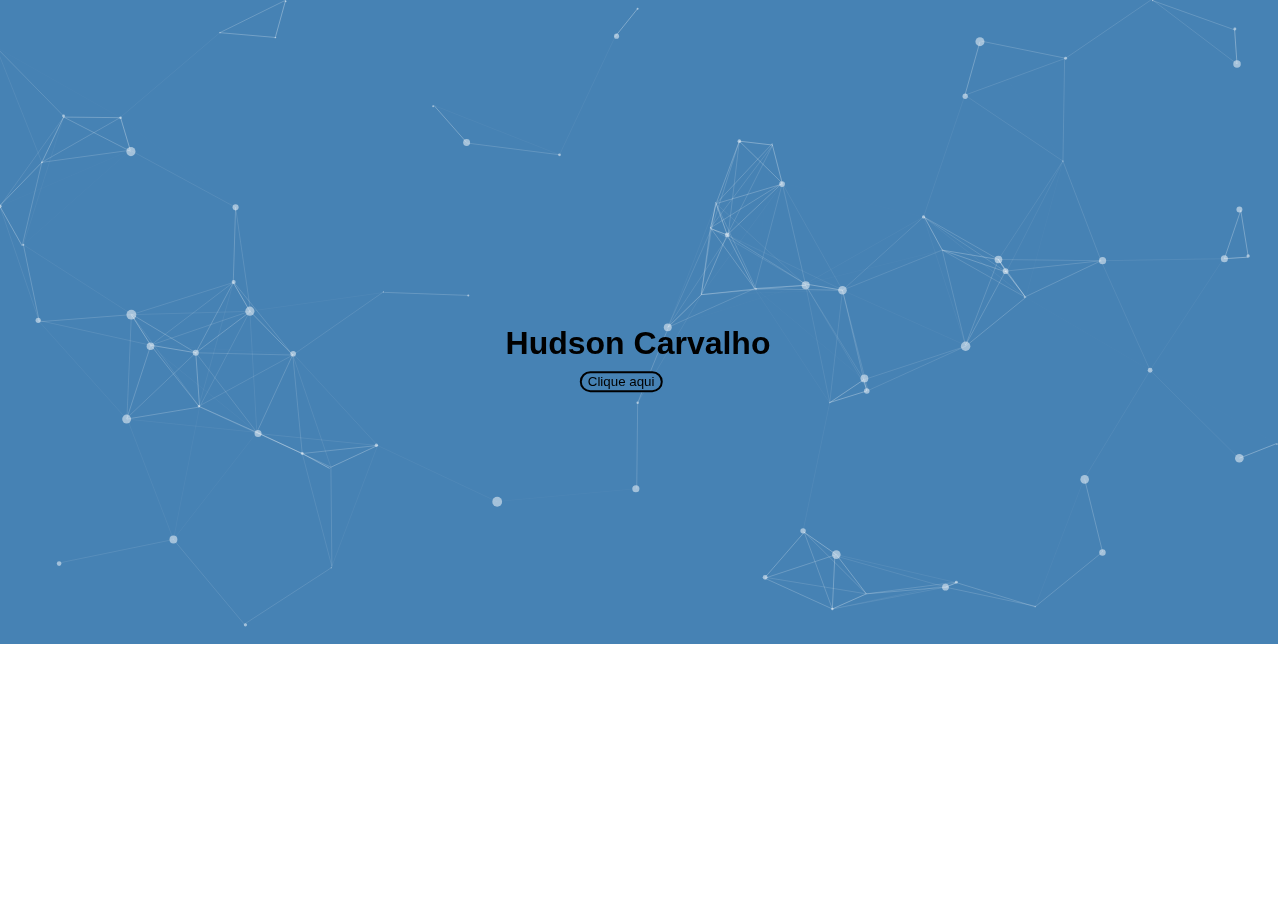
<file: index.html>
<!DOCTYPE html>
<hmtl lang = "pt-br">
	<head>
		<meta charset="UTF-8">
		<meta name="viewport" content="width=device-width, initial-scale=1.0" />
		<title>Hudson Carvalho</title>
		<meta name="viewport" content="width=device-width">
        <link rel="stylesheet" href="particulas.css">
        <link rel="stylesheet" href="https://portfolio-hudsoncarvalho08.vercel.app/">
        <link rel="stylesheet" href="home.html">
        
        
        
        
        
        <body>
        
            
            <div id = "particles-js">
                <h1>Hudson Carvalho</h1>
                
            </div>
        <nav>
            <button class="button">
                <a href="home.html">
                    Clique aqui
                </a>
            </button>
        </nav>

            <!-- particles js files -->

            <script src = "particles.js"></script>
            <script src = "app.js"></script>

        </body>

    </head>
</file>
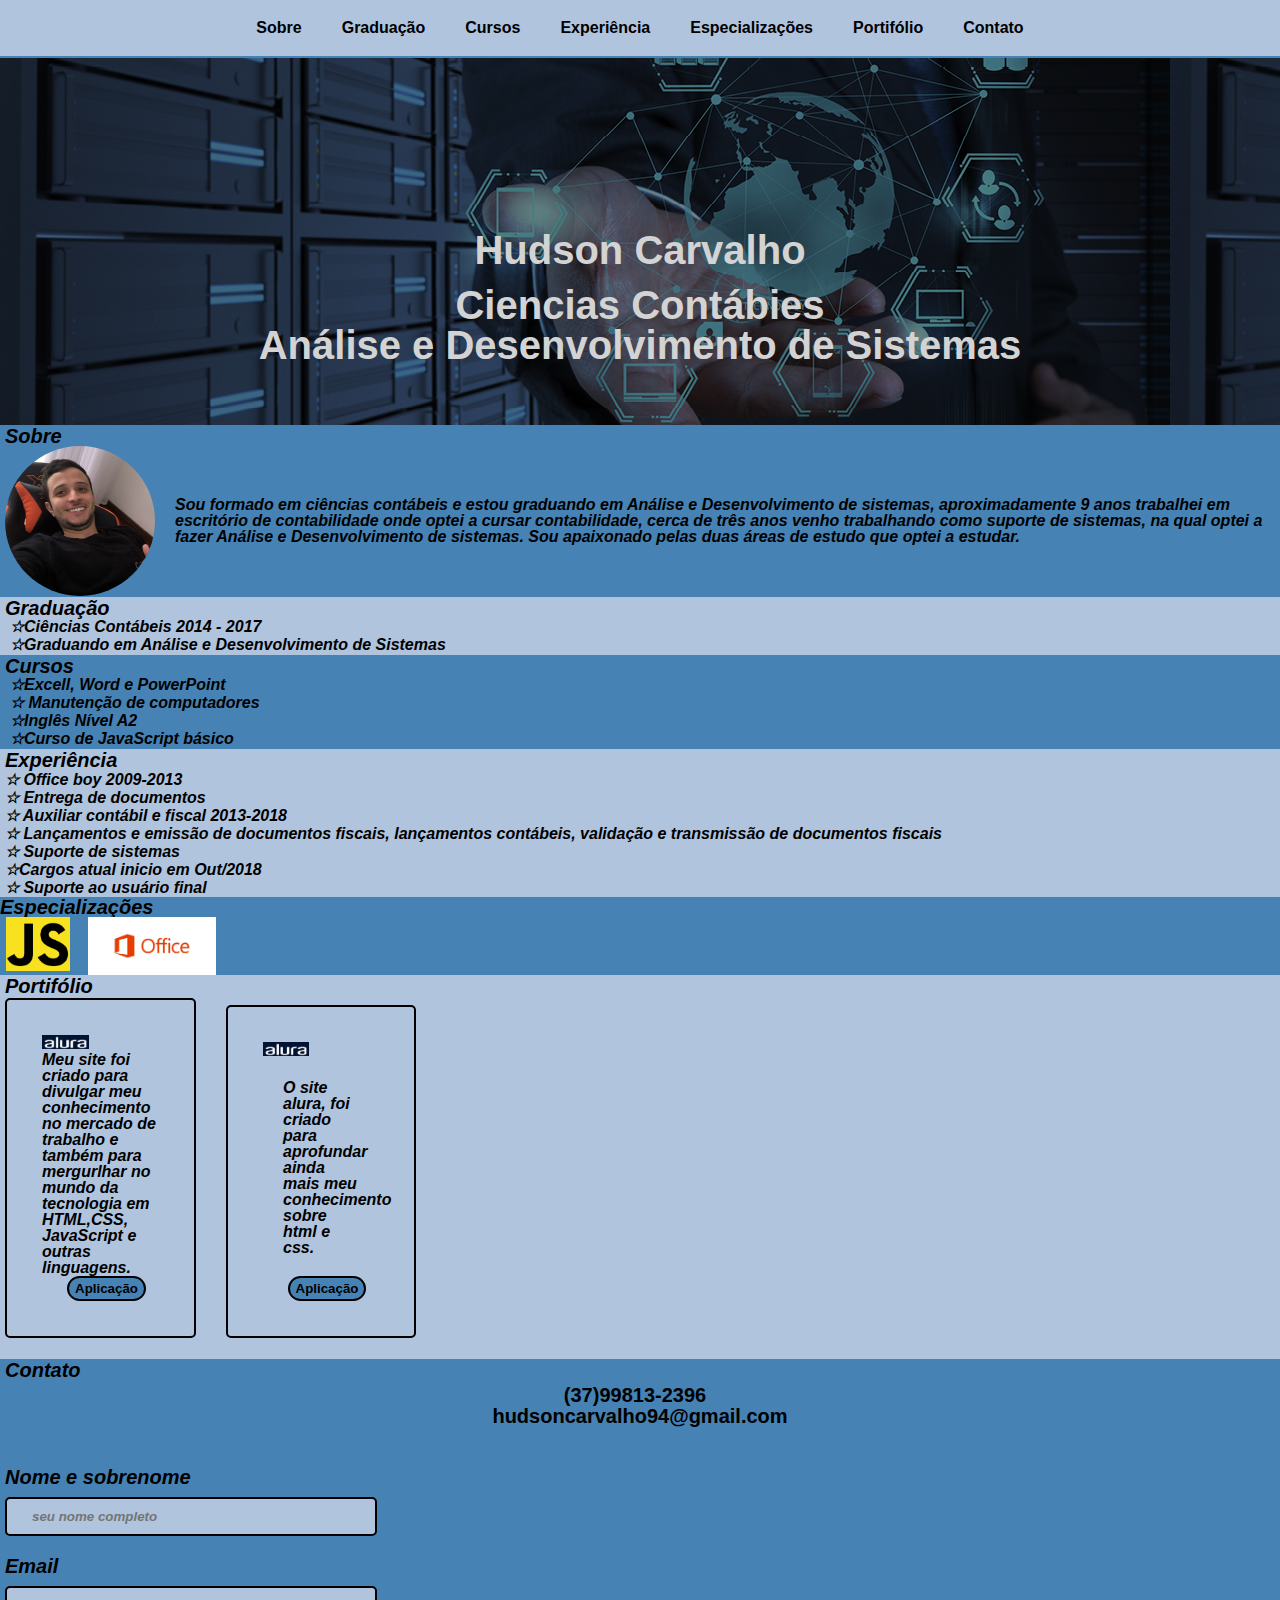
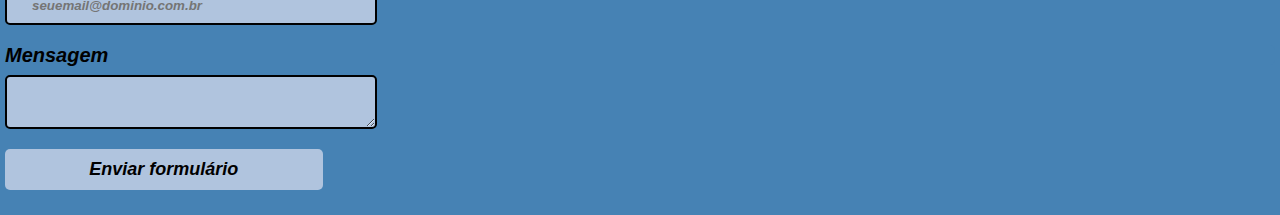
<file: home.html>
<!DOCTYPE html>
<hmtl lang = "pt-br">
	<head>
		<meta charset="UTF-8">
		<meta name="viewport" content="width=device-width, initial-scale=1.0" />
		<title>Hudson Carvalho</title>
		<meta name="viewport" content="width=device-width">
		
		<link rel="stylesheet" href="reset.css">
		<link rel="stylesheet" href="style.css">
		<link rel="preconnect" href="https://fonts.googleapis.com">
		<link rel="preconnect" href="https://fonts.gstatic.com" crossorigin>
		<link rel="stylesheet" href="https://cdn.es.gov.br/fonts/font-awesome/css/font-awesome.min.css">
		<link rel="stylesheet" href="index.html">
		

	</head>

	<body>
		<header>
			<a href="#sobre">Sobre</a>
			<a href="#graduacao">Graduação</a>
			<a href="#cursos">Cursos</a>
			<a href="#experiencia">Experiência</a>
			<a href="#especializacoes">Especializações</a>
			<a href="#portifolio">Portifólio</a>
			<a href="#contato">Contato</a>

		</header>

		<div class="analise-image">
			<div class="analise-color">
				<h1>Hudson Carvalho</h1>
				<p class="ciencias">Ciencias Contábies</p>
				<p class="analise">Análise e Desenvolvimento de Sistemas</p>
			</div>
			
		</div>
				<div class = "sobre container" id="sobre">
					<h2> Sobre </h2>
					<div class="p">
						<img id = "Hudson" src = "Hudson-2.jpg" alt="Foto Hudson">

						<p> Sou formado em ciências contábeis e estou graduando em Análise e Desenvolvimento de sistemas, aproximadamente 9 anos trabalhei em escritório de contabilidade onde optei a cursar contabilidade, cerca de três anos venho trabalhando como suporte de sistemas, na qual optei a fazer Análise e Desenvolvimento de sistemas. Sou apaixonado pelas duas áreas de estudo que optei a estudar.</p>
					</div>
					
				</div>
			
			<div class = "graduacao container" id="graduacao">
				<h2> Graduação</h2>
				<ul>
					<li class = "itens">Ciências Contábeis 2014 - 2017</li>
					<li class = "itens">Graduando em Análise e Desenvolvimento de Sistemas</li>
				</ul>
			</div>
			<div class = "cursos" id="cursos">
				<h2>Cursos</h2>
			<ul class="cursos-itens">
				<li class = "itens">Excell, Word e PowerPoint </li>
				<li class = "itens"> Manutenção de computadores </li>
				<li class = "itens">Inglês Nível A2 </li>
				<li class = "itens" >Curso de JavaScript básico</li>
			
			</div>
			</ul>

			
			<div class="experiencia-container" id="experiencia">
				<h2 class="experiencia"> Experiência</h2>
					
				<ul>
					<li class = "itens"> Office boy 2009-2013</li>	
					<li class = "itens">  Entrega de documentos</li>
				 	<li class = "itens"> Auxiliar contábil e fiscal 2013-2018</li>
					<li class = "itens">  Lançamentos e emissão de documentos fiscais, lançamentos contábeis, validação e transmissão de documentos fiscais</li> 
					<li class = "itens"> Suporte de sistemas</li>
					<li class = "itens">Cargos atual inicio em Out/2018</li>
					<li class = "itens"> Suporte ao usuário final</li>

				</ul>
			</div>
				<div class = "especializações" id="especializacoes">
					<h2>Especializações</h2>

					<img id = "java" src = "java.png" alt="Logo java">
					<img id = "office" src = "office.jpg" alt="Logo office">
			</div>
			<div class="portifolio-container" id="portifolio">
				<h2 class="portifolio">Portifólio</h2>
				<ul class="portifolio">
					<li>
						<img id = "alura" src = "alura.png">
						<p>Meu site foi criado para divulgar meu conhecimento no mercado de trabalho e também para mergurlhar no mundo da tecnologia em HTML,CSS, JavaScript e outras linguagens.</p>

						<button class="button">
							<a href="https://github.com/HudsonCarvalho08/Portfolio">
								Aplicação
							</a>
						</button>

					<li class="portifolio2">
						<img id = "alura" src = "alura.png">
						<p class="portifoliotexto">O site alura, foi criado para aprofundar ainda mais meu conhecimento sobre html e css.</p>

						<button class="button">
							<a href="https://github.com/HudsonCarvalho08/site_alura">
								Aplicação
							</a>
					</li>
					</li>
				</ul>
			</div>
			
			<div id="contato">
				<h2 class="contato">Contato</h2>
				<div>
					<p class="numero">(37)99813-2396<i class="fa fa-whatsapp"></i></p>
					<p class="email-p">hudsoncarvalho94@gmail.com <i class="fa fa-envelope"></i></p>
				</div>

				<div class="s-m">
					<a href="https://www.linkedin.com/in/hudson-pereira-carvalho-60000313a/" target="_blank" class="fa fa-linkedin fa-2x"></a>
					<a href="mailto:hudsoncarvalho94@gmail.com" target="_blank" class="fa fa-envelope fa-2x"></a>
					<a href="https://github.com/HudsonCarvalho08" target="_blank" class="fa fa-github fa-2x"></a>
				</div>
	
					<form action="https://formsubmit.co/hudsoncarvalho94@gmail.com" method="POST">
						<label for="nomesobrenome">Nome e sobrenome</label>
						<input type="text" id="nomesobrenome" name="name" required placeholder="seu nome completo">

						<label for="email">Email</label>
						<input type="email" id="email" name="email" required placeholder="seuemail@dominio.com.br">


						<label for="message">Mensagem</label>
						<textarea name="message" id="message" required maxlength="100"></textarea>

						<input type="submit" value="Enviar formulário" class="enviar">
						<input type="hidden" name="_next" value="https://portfolio-kliklkcaw-hudsoncarvalho08.vercel.app/index_Obrigado.html">

					</form>
			</div>
</body>
</file>
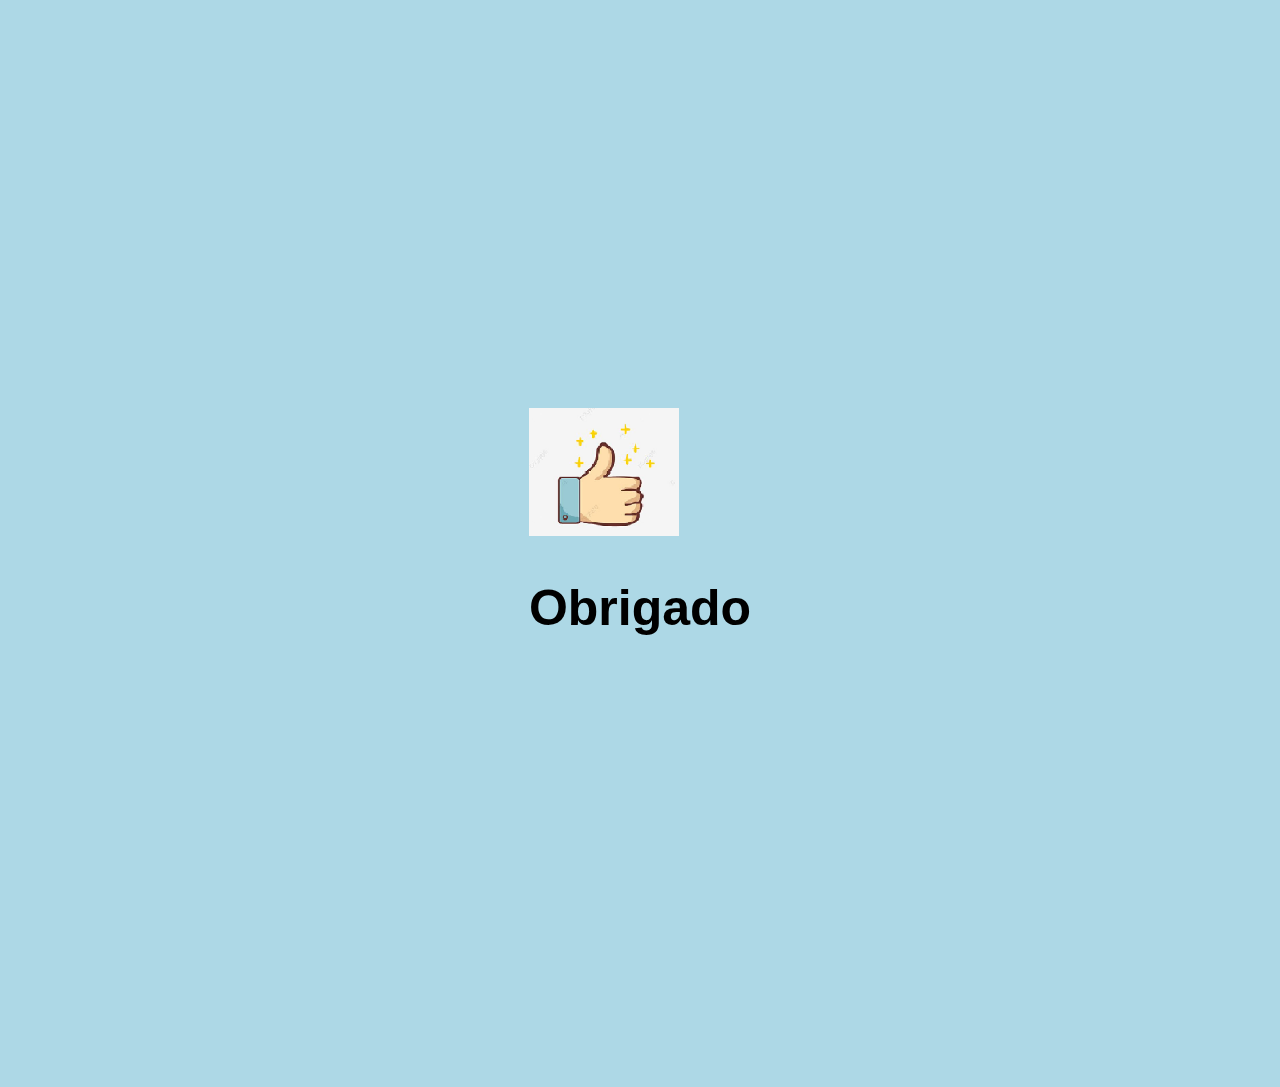
<file: index_obrigado.html>
<!DOCTYPE html>
<hmtl lang = "pt-br">
  <head>
    <meta charset="UTF-8">
    <meta name="viewport" content="width=device-width, initial-scale=1.0">
    <title>Obrigado</title>
    
    <link rel="stylesheet" href="style.css">
  </head>
  <body class="obrigado2">
    <img id = "joia" src = "joia.png" alt="Logo Joia">
    <h2 class="obrigado">Obrigado</h2>
  
  </body>
</html>
</file>
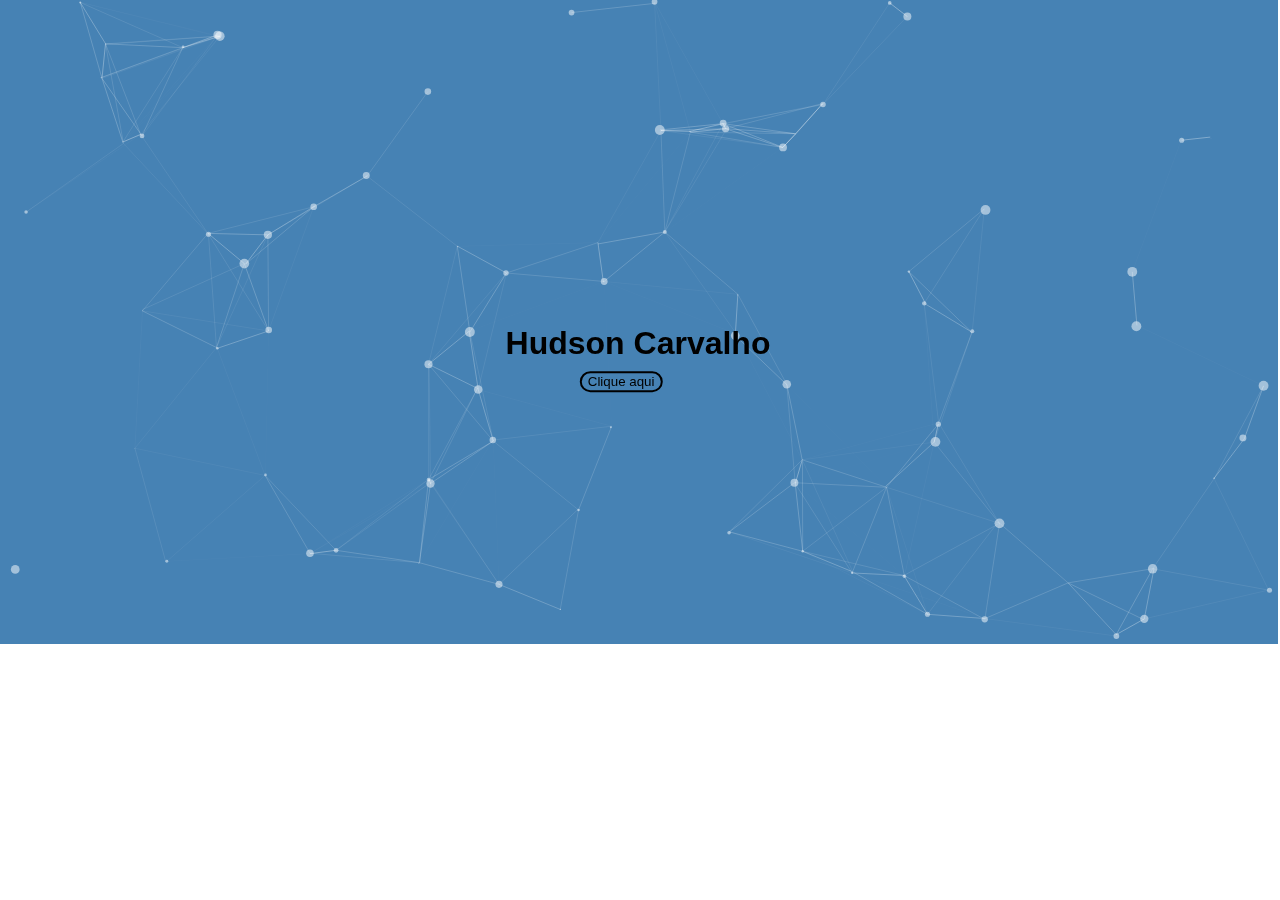
<file: teste-particulas.html>
<!DOCTYPE html>
<hmtl lang = "pt-br">
	<head>
		<meta charset="UTF-8">
		<meta name="viewport" content="width=device-width, initial-scale=1.0" />
		<title>Hudson Carvalho</title>
		<meta name="viewport" content="width=device-width">
        <link rel="stylesheet" href="particulas.css">
        <link rel="stylesheet" href="https://portfolio-hudsoncarvalho08.vercel.app/">
        
        
        
        
        
        <body>
            <div id = "particles-js">
                <h1>Hudson Carvalho</h1>
                
            </div>
        <nav>
            <button class="button">
                <a href=https://portfolio-hudsoncarvalho08.vercel.app/>
                    Clique aqui
                </a>
            </button>
        </nav>

            <!-- particles js files -->

            <script src = "particles.js"></script>
            <script src = "app.js"></script>

        </body>

    </head>
</file>
<file: particulas.css>
body {
    font-family: 'Montserrat', sans-serif;
    width: 100%;
    margin: 0 0 0 -2px;
    position: fixed;


}

#particles-js

{
    background-color: steelblue;


}

h1
{
    position: absolute;
    top: 50%;
    left: 50%;
    transform: translate(-50%, -50%);
    color: black;
}

.button {
    background: steelblue;
    border-radius: 50px;
    text-decoration: none;
    position: absolute;
    top: 70%;
    left: 70%;
    transform: translate(-380%, -380%);

    cursor: pointer;
    border: 2px solid black;
}

    .button a {
    text-decoration: none;
    color: black;
}

@media screen and (max-width: 780px) {

  
   #particles-js {
    width: 1550px;
   }

   
   h1 {
    top:35%;
    right: 15%;
   }
   
   .button {
    top: 65%;
    left: 95%;
    border-radius: 20%;
   }

    
    


 
}
</file>
<file: style.css>
body {
	font-family: 'Montserrat', sans-serif;
}

header {
	position: fixed;
	top: 0;
	right: 0;
	z-index: 1;
	width: 100vw;
	background: lightsteelblue;
	display: flex;
	align-items: center;
	justify-content: center;
	border-bottom: 2px solid steelblue;
}

header a {
	text-decoration: none;
	color: black;
	padding: 20px 20px;
}

header a:hover {
	background-color: steelblue;
}

.analise-image {
	height: 425px;
	background-image: url('analise.jpeg');
}

.analise-color {
	height: 425px;
	background: rgba(0, 0, 0, 0.5);
}

.p {
	display: flex;
	flex-direction: row;
	align-items: center;
}

#Hudson {
	width: 150px;
	border-radius: 100px;
	margin-right: 20px;
}

h1 {
	position: absolute;
	font-weight: bold;
	text-align: center;
	top: 200px;
	width: 250px;
	width: 250px;
	line-height: 100px;
	height: 30px;
	width: 100%;
	font-size: 40px;
	color: lightgrey;

}

.ciencias {
	font-weight: bold;
	position: absolute;
	text-align: center;
	top: 300px;
	width: 500px;
	line-height: 10px;
	height: 30px;
	width: 100%;
	font-size: 40px;
	color: lightgrey;
}

.analise {
	font-weight: bold;
	position: absolute;
	text-align: center;
	top: 300px;
	width: 500px;
	line-height: 90px;
	height: 30px;
	width: 100%;
	font-size: 40px;
	color: lightgrey;
}

p {

	color: black;
	font-weight: bold;
}

#java {

	width: 5%;
	vertical-align: top;
	margin: 0 0.5%;

}

#office {
	width: 10%;
	vertical-align: top;
	margin: 0 0.5%;
	
}

#alura {
	width: 40%;
}

#joia {
	vertical-align: top;
	width: 150px;
}

.itens {

	font-style: italic;
	padding: 1px 05px;
}

.sobre {
	background: steelblue;
	font-style: italic;
	padding: 1px 05px;
	font-weight: bold;
}


.cursos {
	background: steelblue;
	font-style:italic;
	padding: 1px 05px;

}

.itens:before {
	content: "☆";
}
.especializações {
	font-style: italic;
	background: steelblue;
	
}

.contato {
	padding: 1px 05px;
	background: steelblue;
	font-style: italic;
	font-weight: bold;

	
}

.obrigado {
	background: lightblue;
	text-align: center;
	font-size: 50px;
	


}

.obrigado2 {
	background: lightblue;
	line-height: 1.2;
	display: flex;
	justify-content: center;
	padding: 400px;
}
.numero {	
	background: steelblue;
	padding: 10 20px;
	top: 0;
	text-align: center;
	font-size: 20px;

	
	
}

.numero i{
	color: black;
	padding: 05px;
	font-size: 25px;
	

}

.email-p {
	background: steelblue;
	padding: 10 20px;
	top: 0;
	text-align: center;
	font-size: 20px;
	
}

.s-m {
	background-color: steelblue;
	padding: 10px;
}

.s-m a {
	color: black;
	text-decoration: none;
	margin: 0 5px;
}

.s-m a:hover {
	color: #222;
}

.experiencia{
	font-style: italic;
	padding: 1px 05px;
}



.portifolio-container, .experiencia-container {

	background: lightsteelblue;
}

button {
	background: steelblue;
	border-radius: 50px;
	padding: 05 20px;
	margin: 0 25px;
	text-decoration: none;
	top: 0;
	height: 25px;
	align-items: center;
	cursor: pointer;
	border: 2px solid black;
}

.button {
	box-sizing: border-box;
}

.button a {
	text-decoration: none;
	color: black;
}

li {

	font-weight: bold;
}

a {

	font-weight: bold;
}

.portifolio{
	font-style: italic;
	padding: 1px 05px;

}

.portifolio li {
	display: inline-block;
	position: relative;
	box-sizing: border-box;
	border: 2px solid black;
	border-radius: 05px;
	padding: 35px;
	width: 15%;
	font-style: italic;
}

.portifolio2 {
	display: inline-block;
	position: relative;
	box-sizing: border-box;
	border: 2px solid black;
	border-radius: 10px;
	padding: 35px;
	width: 15%;
	font-style: italic;
	margin: 5px 10px 20px 30px;

}

.portifoliotexto {
	margin: 20.5px;
	border: 200px;
}

.graduacao {

	font-style: italic;
	padding: 1px 05px;
	background: lightsteelblue;
}

.container {
	font-style: italic;
	padding: 1px 05px;
}

h2 {
	font-size: 20px;
	font-weight: bold;

}

form {
	padding: 05px 05px;
	background: steelblue;
}

form label {
	display: block;
	font-size: 20px;
	margin: 0 0 10px;
	font-weight: bold;
	background: steelblue;
	border-radius: 05px;
	font-style: italic;
	
	
	

	
}

form input, form textarea {
	display: block;
	margin: 0 0 20px;
	padding: 10px 25px;
	width: 25%;
	font-weight: bold;
	border: 2px solid black;
	border-radius: 05px;
	background: lightsteelblue;
	font-style: italic;

}

.enviar {
	border: none;
	border-radius: 5px;
	cursor: pointer;
	font-weight: bold;
	font-size: 18px;
	transition: 1s background;
	padding: 1px 05;
}

.enviar:hover{
	background: darkblue;
	transform: scale(1.2);
}


@media screen and (max-width: 780px) {
h1 {
	font-size: 40px;
}

.ciencias {
	font-size: 40px;
}
.analise {
	font-size: 40px;
}



.portifolio li {
	width: 35%;
	border-radius: 50px;
}

.portifolio2 {
	width: 65%;
	border-radius: 40000px;
}


p {
	font-size: 30px;
}

button {
	background: steelblue;
	border-radius: 50px;
	padding: 05 20px;
	margin: 0 25px;
	text-decoration: none;
	top: 0;
	height: 45px;
	align-items: center;
	cursor: pointer;
	border: 2px solid black;
	font-size: 35px;
}


.analise-image {
	width: 222vw;
}

#java {
	width: 10%;
	padding: 05px;
}

#office {
	width: 25%;
}

#alura {
	width: 60%;
}

.numero {
	text-align: center;
	font-size: 23px;
}

.email-p {
	text-align: center;
	font-size: 23px;
}

form input, form textarea {
	width: 45%;
}

header {
	position: relative;
	align-items: center;
	justify-content: center;
	font-size: 10px 0 20px;
	float: left;
	background: lightsteelblue;
	padding: 10px 229px;
}

body {
	position: absolute;
	float: left;
}

.sobre {
	font-size: 25px;
}

.graduacao {
	font-size: 30px;
}

.experiencia {
	font-size: 50px;
}

.itens {
	font-size: 30px;
	padding: 1px 5;
}

.especializações {
	font-size: 50px;
}

h2 {
	font-size: 50px;
}

form label {
	font-size: 35px;
}


.enviar {
	font-size: 35px;
}

form input, form textarea {
	display: block;
	margin: 0 0 50px;
	padding: 10px 25px;
	width: 45%;
	font-weight: bold;
	border: 2px solid black;
	border-radius: 25px;
	background: lightsteelblue;
	font-style: italic;
	font-size: 25px;

}

}
</file>
